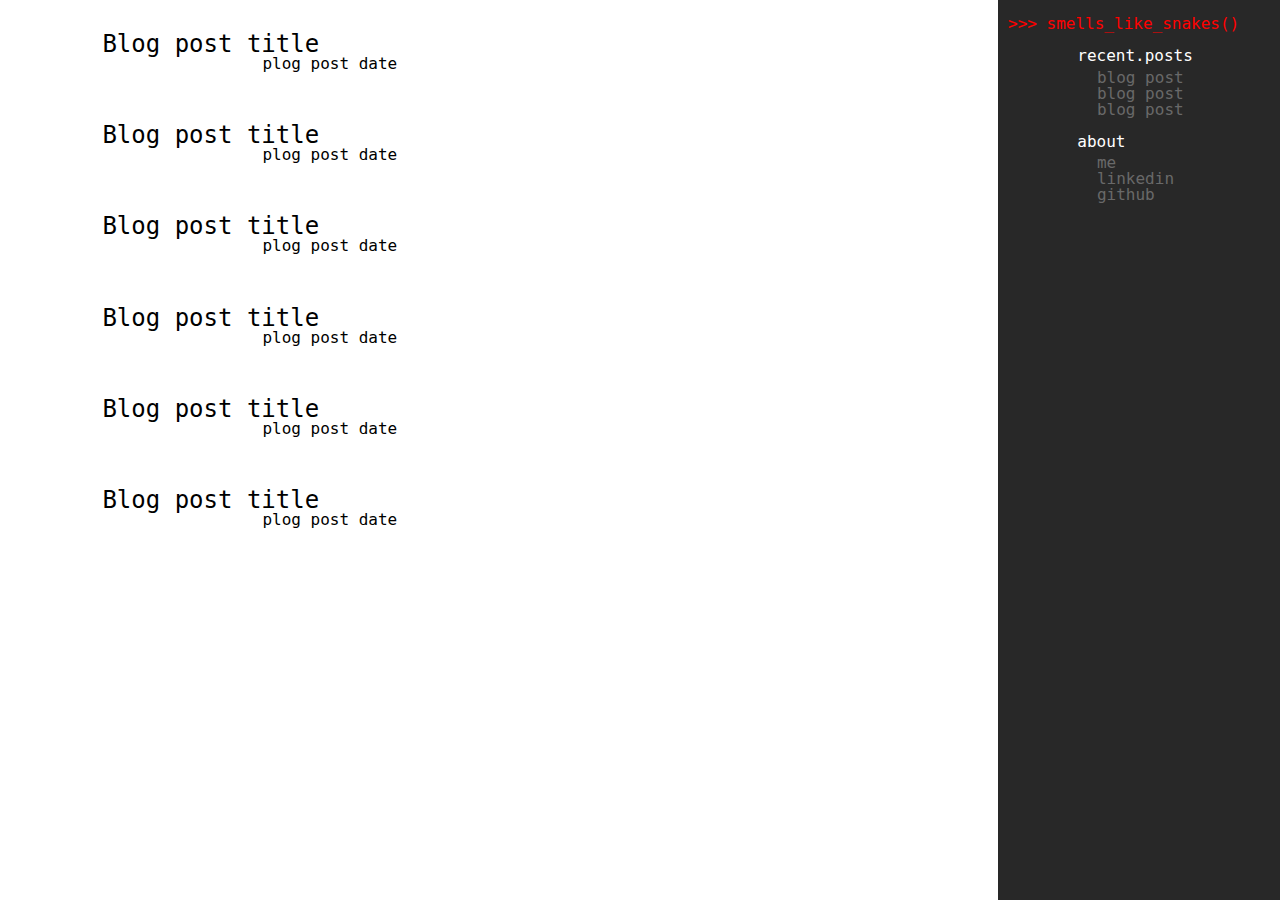
<file: gabriel-mockups/index.html>
<!DOCTYPE html>
<html>
<head>
    <meta charset="UTF-8">
    <title>smells_like_snakes()</title>
    <link rel="stylesheet" type="text/css" href="reset.css" />
    <link rel="stylesheet" type="text/css" href="style.css" />
    <link href="//db.onlinewebfonts.com/c/9f94dc20bb2a09c15241d3a880b7ad01?family=Menlo" rel="stylesheet" type="text/css"/>
</head>
    <body>
        <div id="header">
        <br>
        <br>
        </div>
        <div class="container">
            <article id="blog_posts">
                <div class="post_header">
                    <h2 class="post_title">Blog post title</h2>
                    <sub>plog post date</sub>
                </div>
                <div class="post_header">
                    <h2 class="post_title">Blog post title</h2>
                    <sub>plog post date</sub>
                </div>
                <div class="post_header">
                    <h2 class="post_title">Blog post title</h2>
                    <sub>plog post date</sub>
                </div>
                <div class="post_header">
                    <h2 class="post_title">Blog post title</h2>
                    <sub>plog post date</sub>
                </div>
                <div class="post_header">
                    <h2 class="post_title">Blog post title</h2>
                    <sub>plog post date</sub>
                </div>
                <div class="post_header">
                    <h2 class="post_title">Blog post title</h2>
                    <sub>plog post date</sub>
                </div>
            </article>
            <aside id="sidebar">
                <a href="index.html" id="site_title"><h1> &nbsp;>>> smells_like_snakes()</h1></a>
                <h4>recent.posts</h4>
                <div id="post_links" class="">
                    <a href="x">blog post</a><b>
                    <a href="x">blog post</a><b>
                    <a href="x">blog post</a><b>
                </div>
                <br>
                <h4>about</h4>
                <div id="about_links">
                    <a href="x">me</a><br>
                    <a href="https://www.linkedin.com/in/gabriel-meringolo-3123b6120">linkedin</a><br>
                    <a href="https://github.com/gabrielx52"> github</a><br>
                </div>
            </aside>
        </div>
    </body>
</html>
</file>
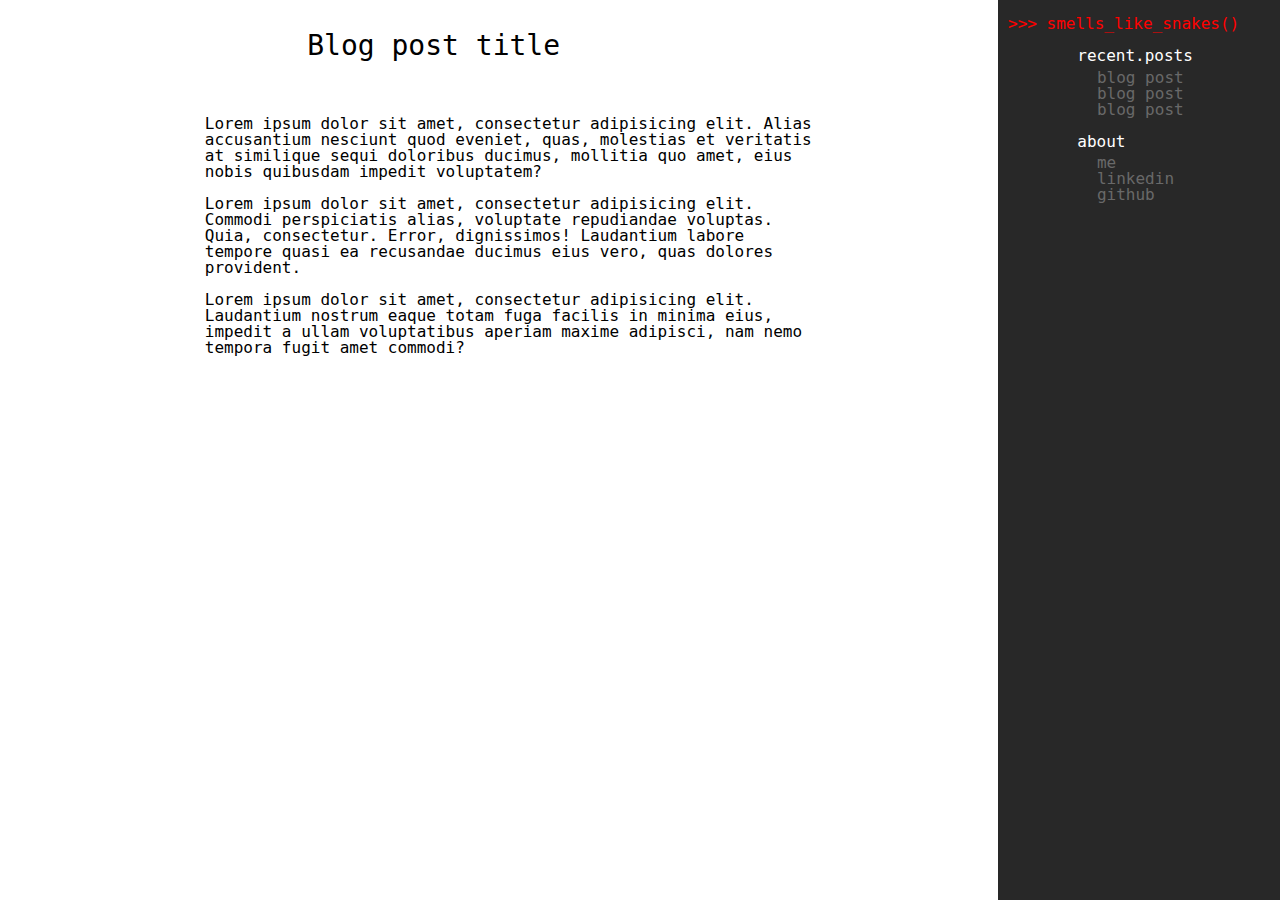
<file: gabriel-mockups/detail.html>
<!DOCTYPE html>
<html>
<head>
    <meta charset="UTF-8">
    <title>smells_like_snakes()</title>
    <link rel="stylesheet" type="text/css" href="reset.css" />
    <link rel="stylesheet" type="text/css" href="style.css" />
    <link href="//db.onlinewebfonts.com/c/9f94dc20bb2a09c15241d3a880b7ad01?family=Menlo" rel="stylesheet" type="text/css"/>
</head>
    <body>
        <div id="header">
        <br>
        <br>
        </div>
        <div class="container">
            <article id="blog_post_detail">
                <h2 id="detail_title">Blog post title </h2>
                <div id="detail_body">
                    Lorem ipsum dolor sit amet, consectetur adipisicing elit. Alias accusantium nesciunt quod eveniet, quas, molestias et veritatis at similique sequi doloribus ducimus, mollitia quo amet, eius nobis quibusdam impedit voluptatem?<br><br>

                    Lorem ipsum dolor sit amet, consectetur adipisicing elit. Commodi perspiciatis alias, voluptate repudiandae voluptas. Quia, consectetur. Error, dignissimos! Laudantium labore tempore quasi ea recusandae ducimus eius vero, quas dolores provident.<br><br>

                    Lorem ipsum dolor sit amet, consectetur adipisicing elit. Laudantium nostrum eaque totam fuga facilis in minima eius, impedit a ullam voluptatibus aperiam maxime adipisci, nam nemo tempora fugit amet commodi?
                </div>
            </article>
            <aside id="sidebar">
                <a href="index.html" id="site_title"><h1> &nbsp;>>> smells_like_snakes()</h1></a>
                <h4>recent.posts</h4>
                <div id="post_links" class="">
                    <a href="x">blog post</a><b>
                    <a href="x">blog post</a><b>
                    <a href="x">blog post</a><b>
                </div>
                <br>
                <h4>about</h4>
                <div id="about_links">
                    <a href="x">me</a><br>
                    <a href="https://www.linkedin.com/in/gabriel-meringolo-3123b6120">linkedin</a><br>
                    <a href="https://github.com/gabrielx52"> github</a><br>
                </div>
            </aside>
        </div>
    </body>
</html>
</file>
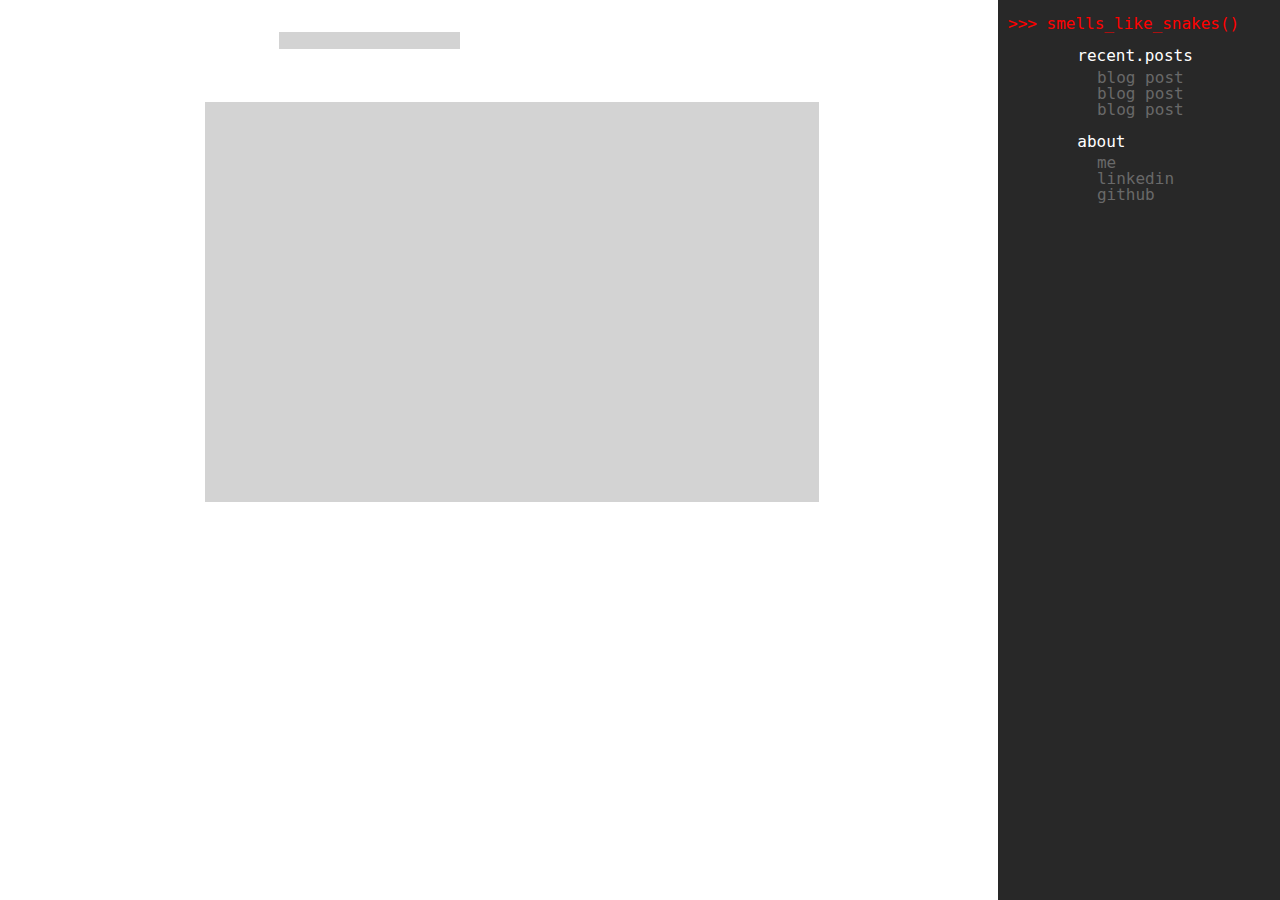
<file: gabriel-mockups/edit_entry.html>
<!DOCTYPE html>
<html>
<head>
    <meta charset="UTF-8">
    <title>smells_like_snakes()</title>
    <link rel="stylesheet" type="text/css" href="reset.css" />
    <link rel="stylesheet" type="text/css" href="style.css" />
    <link href="//db.onlinewebfonts.com/c/9f94dc20bb2a09c15241d3a880b7ad01?family=Menlo" rel="stylesheet" type="text/css"/>
</head>
    <body>
        <div id="header">
        <br>
        <br>
        </div>
        <div class="container">
            <article id="edit_form">
                
                <input id="title_form" type="text">
                <input id="body_form" type="text">

            </article>

            </article>
            <aside id="sidebar">
                <a href="index.html" id="site_title"><h1> &nbsp;>>> smells_like_snakes()</h1></a>
                <h4>recent.posts</h4>
                <div id="post_links" class="">
                    <a href="x">blog post</a><b>
                    <a href="x">blog post</a><b>
                    <a href="x">blog post</a><b>
                </div>
                <br>
                <h4>about</h4>
                <div id="about_links">
                    <a href="x">me</a><br>
                    <a href="https://www.linkedin.com/in/gabriel-meringolo-3123b6120">linkedin</a><br>
                    <a href="https://github.com/gabrielx52"> github</a><br>
                </div>
            </aside>
        </div>
    </body>
</html>
</file>
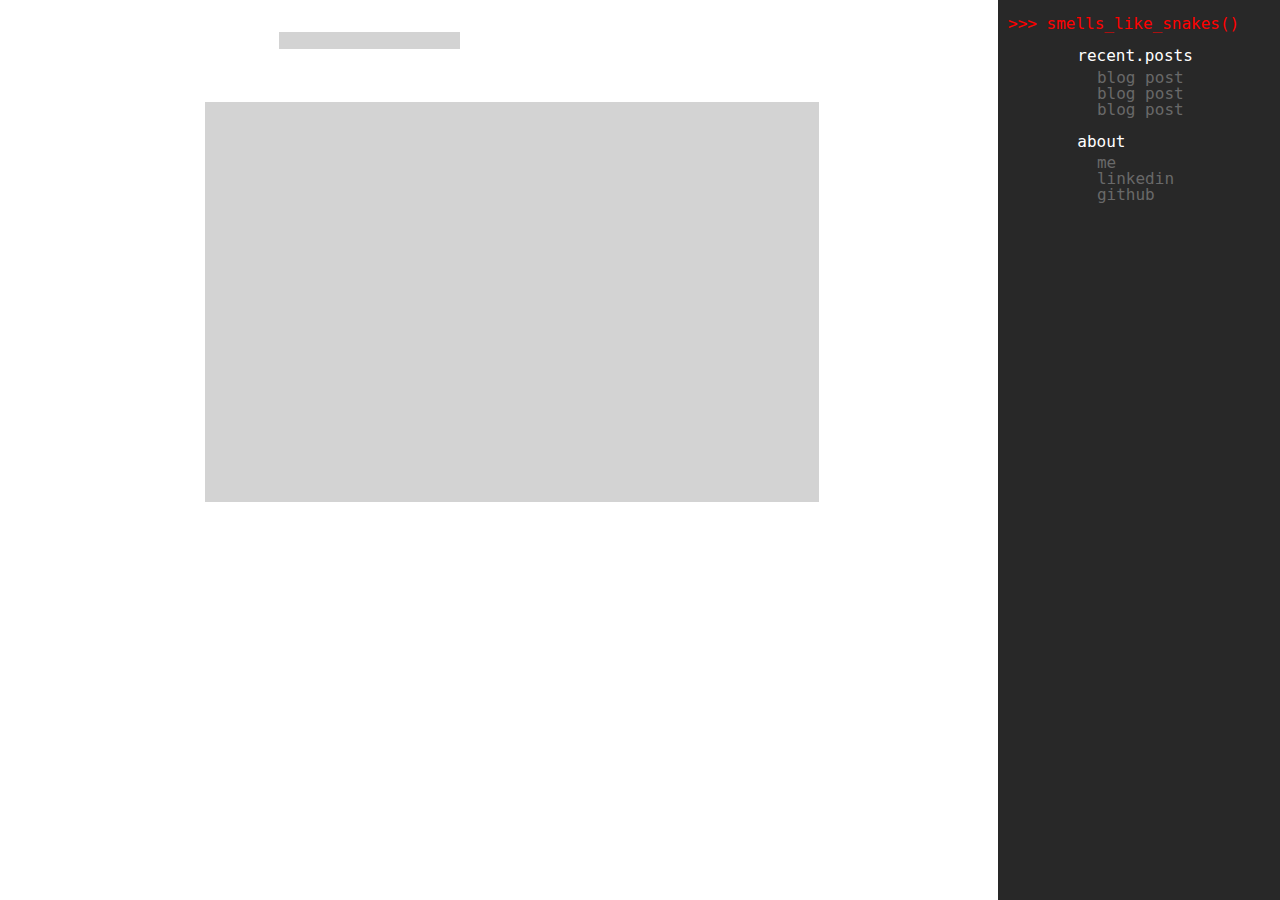
<file: gabriel-mockups/new_entry.html>
<!DOCTYPE html>
<html>
<head>
    <meta charset="UTF-8">
    <title>smells_like_snakes()</title>
    <link rel="stylesheet" type="text/css" href="reset.css" />
    <link rel="stylesheet" type="text/css" href="style.css" />
    <link href="//db.onlinewebfonts.com/c/9f94dc20bb2a09c15241d3a880b7ad01?family=Menlo" rel="stylesheet" type="text/css"/>
</head>
    <body>
        <div id="header">
        <br>
        <br>
        </div>
        <div class="container">
            <article id="new_entry_form">
                
                <input id="title_form" type="text">
                <input id="body_form" type="text">

            </article>
            <aside id="sidebar">
                <a href="index.html" id="site_title"><h1> &nbsp;>>> smells_like_snakes()</h1></a>
                <h4>recent.posts</h4>
                <div id="post_links" class="">
                    <a href="x">blog post</a><b>
                    <a href="x">blog post</a><b>
                    <a href="x">blog post</a><b>
                </div>
                <br>
                <h4>about</h4>
                <div id="about_links">
                    <a href="x">me</a><br>
                    <a href="https://www.linkedin.com/in/gabriel-meringolo-3123b6120">linkedin</a><br>
                    <a href="https://github.com/gabrielx52"> github</a><br>
                </div>
            </aside>
        </div>
    </body>
</html>
</file>
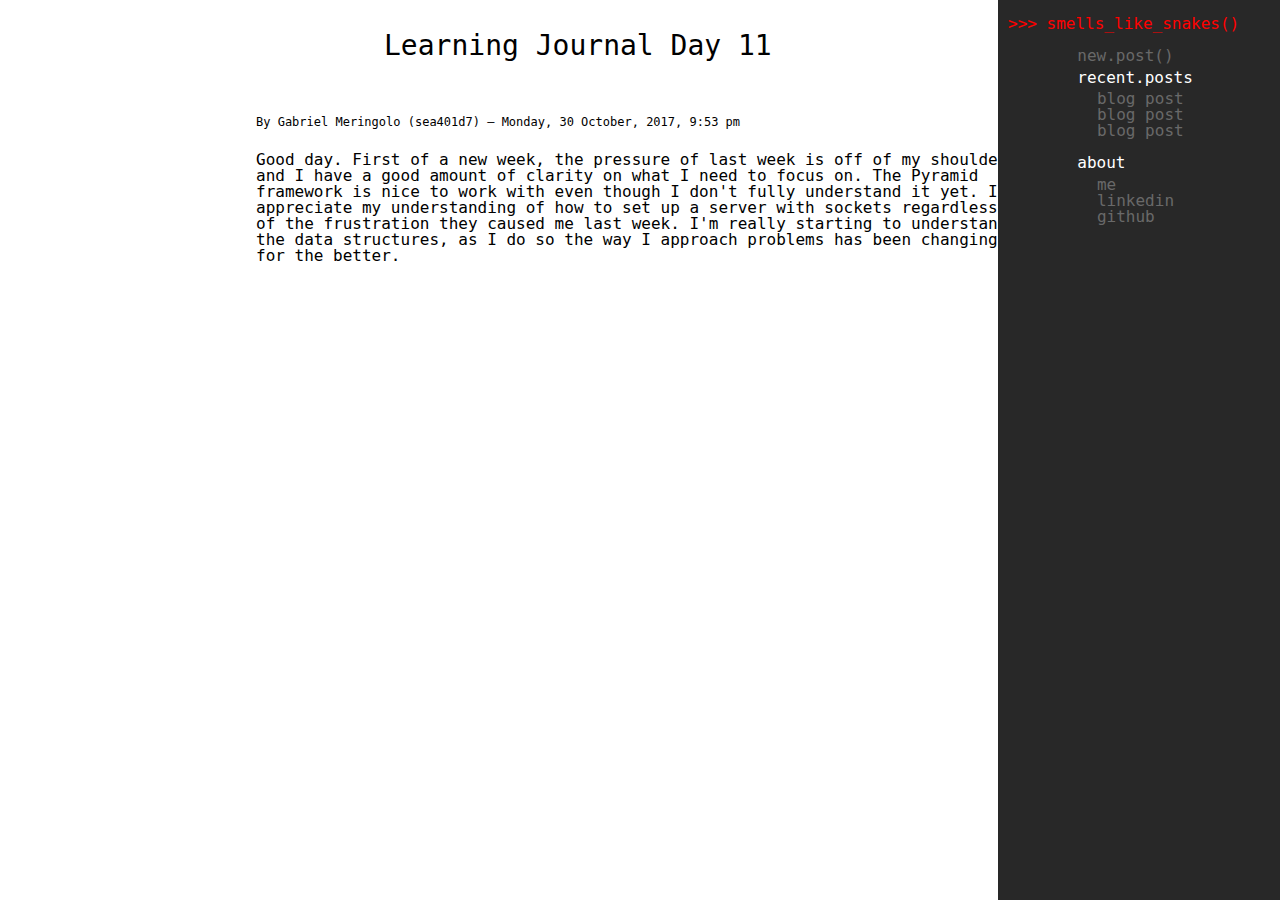
<file: learning_journal/data/day_11.html>
<!DOCTYPE html>
<html>
    <head>
        <meta charset="UTF-8">
        <title>smells_like_snakes()</title>
        <link rel="stylesheet" type="text/css" href="../static/reset.css" />
        <link rel="stylesheet" type="text/css" href="../static/style.css" />
        <link href="//db.onlinewebfonts.com/c/9f94dc20bb2a09c15241d3a880b7ad01?family=Menlo" rel="stylesheet" type="text/css"/>
    </head>
    <body>
        <div id="header">
        <br>
        <br>
        </div>
        <div class="container">
            <article id="blog_post_detail">
                <h2 id="detail_title">Learning Journal Day 11</h2>
                <h3 id="author_date">By Gabriel Meringolo (sea401d7) — Monday, 30 October, 2017, 9:53 pm</h3>
                <div id="detail_body">
                    <p>Good day. First of a new week, the pressure of last week is off of my shoulders and I have a good amount of clarity on what I need to focus on. The Pyramid framework is nice to work with even though I don't fully understand it yet. I appreciate my understanding of how to set up a server with sockets regardless of the frustration they caused me last week. I'm really starting to understand the data structures, as I do so the way I approach problems has been changing for the better.</p>
                </div>
            </article>
            <aside id="sidebar">
                <a href="/" id="site_title"><h1> &nbsp;>>> smells_like_snakes()</h1></a>
                <a href="/journal/new-entry"><h4>new.post()</h4></a>
                <h4>recent.posts</h4>
                <div id="post_links" class="">
                    <a href="x">blog post</a><b>
                    <a href="x">blog post</a><b>
                    <a href="x">blog post</a><b>
                </div>
                <br>
                <h4>about</h4>
                <div id="about_links">
                    <a href="x">me</a><br>
                    <a href="https://www.linkedin.com/in/gabriel-meringolo-3123b6120">linkedin</a><br>
                    <a href="https://github.com/gabrielx52"> github</a><br>
                </div>

            </aside>
        </div>
    </body>
</html>
</file>
<file: gabriel-mockups/style.css>
body {
    font-family: Menlo, Monaco, 'Source Code Pro', monospace;
}

aside {
}

#blog_posts {
    display: inline-block;
    width: 80%;
}

article {
    width: 80%;
}

#sidebar {
    top: 0;
    right: 0;
    position: fixed;
    background-color: #282828;
    color: white;
    height: 100%;
    width: 22%;
    margin: 0;
    padding: 0;
    font-family: Menlo, Monaco, 'Source Code Pro', monospace;
}

#site_title {
    margin: 5%;
    color: red;
} 

a {
    color: dimgrey;
}

#sidebar h4 {
    margin-top: 0;
    margin-left: 28%;
    margin-bottom: 2%;
}

#post_links {
    font-size: 11;
    margin-left: 35%;
    margin-top: 0;
}

#post_links a {
    display: block;
}

#about_links {
    font-size: 11;
    margin-left: 35%;
    margin-top: 0;
}

.post_header {
    font-family: Menlo, Monaco, 'Source Code Pro', monospace;
    width: 80%;
    margin-left: 10%;
    margin-bottom: 5%;
}

.post_title {
    font-size: 1.5em;
}

.post_header sub {
    margin-left: 10em;
}

#detail_title {
    width: 40%;
    margin: auto;
    padding-bottom: 2em;
    font-size: 1.75em;
}

#detail_body {
    width: 60%;
    margin: auto;
}

#title_form {
    background-color: lightgrey;
    border-style: none;
    margin-left: 20.9em;
    margin-bottom: 4em;
}

#body_form {
    display: block;
    width: 60%;
    margin: auto;
    height: 30em;
    background-color: lightgrey;
    border-style: none;
}
</file>
<file: learning_journal/static/style.css>
body, form, #body_form, #title_form, #sidebar {
    font-family: Menlo, Monaco, 'Source Code Pro', monospace;
}

#blog_posts {
    display: inline-block;
    width: 80%;
}

#content {
    width:80%;
}

#sidebar {
    top: 0;
    right: 0;
    position: fixed;
    background-color: #282828;
    color: white;
    height: 100%;
    width: 22%;
    margin: 0;
    padding: 0;
}

#site_title {
    margin: 5%;
    color: red;
} 

a {
    color: dimgrey;
}

#sidebar h4 {
    margin-top: 0;
    margin-left: 28%;
    margin-bottom: 2%;
}

#post_links {
    font-size: 11;
    margin-left: 35%;
    margin-top: 0;
}

#post_links a {
    display: block;
}

#about_links {
    font-size: 11;
    margin-left: 35%;
    margin-top: 0;
}

.post_header {
    width: 80%;
    margin-left: 10%;
    margin-bottom: 5%;
}

.post_title {
    font-size: 1.5em;
}

.post_header sub {
    margin-left: 10em;
}

#detail_title {
    width: 40%;
    margin: auto;
    padding-bottom: 2em;
    font-size: 1.75em;
}

#detail_body {
    width: 60%;
    margin: auto;
}

#detail_date {
    width: 60%;
    margin: 2em auto;
    font-size: 0.7em !important;
}

#edit_button {
    margin-left: 20%;
    padding: 0 0.2em;
    width: 10em;
    height: 2em;
}

#delete_button {
    padding: 0.334em 3em;
}

#save_button {
    height: 2em;
    margin-left: 20%;
    width: 10em;
}
#edit_button, #delete_button, #save_button {
    border: thin black solid;
    color: dimgrey;
    background-color: #efefef;
    font-size: 1em;
}

#title_form {
    margin-left: 20%;
    margin-bottom: 4em;
    height: 2em;
    width: 60%;
}

#body_form {
    display: block;
    width: 60%;
    margin: auto;
    margin-bottom: 2em;
    height: 30em;
}

#body_form, #title_form {
    background-color: lightgrey;
    border-style: none;
    font-size: 1em;
}

#author_date {
    width: 60%;
    margin: auto;
    padding-bottom: 2em;
    font-size: 0.75em; 
}

#_404 {
    text-align: center;
    padding-top: 10em;
    margin-left: -20%;
    font-size: 1.5em;
}

.red_text {
    color: red;
}
</file>
